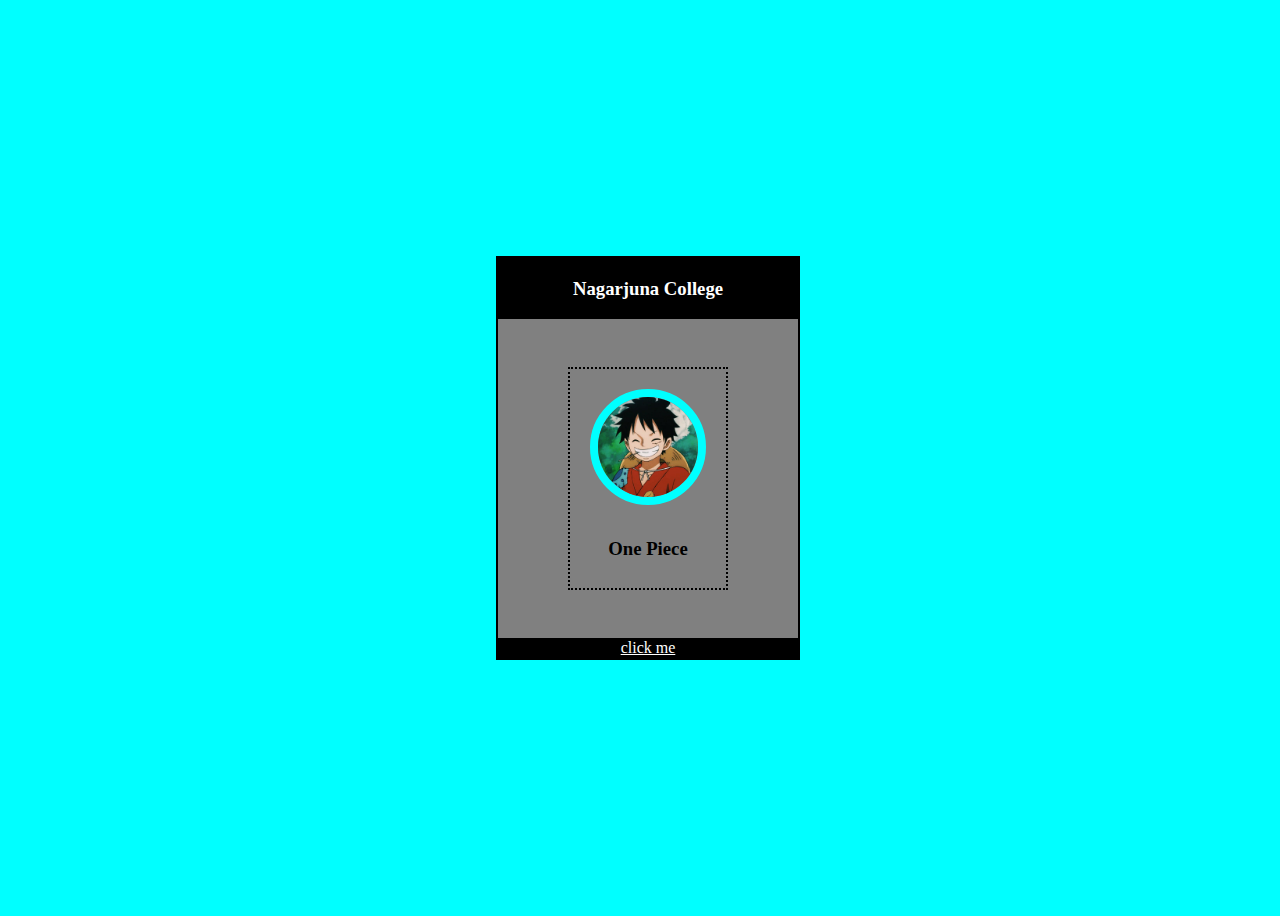
<file: index.html>
<!DOCTYPE html>
<html lang="en">
<head>
    <meta charset="UTF-8">
    <meta http-equiv="X-UA-Compatible" content="IE=edge">
    <meta name="viewport" content="width=device-width, initial-scale=1.0">
    <title>Document</title>
    <link rel="stylesheet" href="10thclass.css">
</head>
<body>
    <div class="content">
        <div class="header">
            <h3>Nagarjuna College </h3>
        </div>
        <div class="hero">
           
            <img src="luffy2.jpg" alt="no_image" width="100px" height="100px">
            <h3>One Piece</h3>
            
        </div>
        <div class="footer">
            <a href="https://mikenmaharjan.github.io/assignment3_miken_B/">click me</a>
        </div>
    </div>
    
</body>
</html>
</file>
<file: 10thclass.css>
body{
    display: flex;
    justify-content: center;
    align-items: center;
    background: aqua;
    width: 100vw;
    height: 100vh;
}
.content{
    width: 300px;
    height: 400px;
    border: 2px solid black;
    background: grey;
    display: flex;
    justify-content: space-between;
   
    flex-direction: column;
    align-items: center;
}
.header{
    border: 1px solid black;
    width: 300px;
    background: black;
    color: white;

    
    text-align: center;
}
.footer {
    border: 1px solid black;
    width: 300px;
    background: black;
    color: white;
    text-align: center;
}
.footer a{
    color: white;
}
.hero{
    border: 2px dotted black;
    padding: 10px;
    margin: 10px;
    align-items: center;
    text-align: center;
}

.hero img{
    border-radius: 50%;
    border: 8px solid aqua;
    
    margin: 10px;
   
}
</file>
